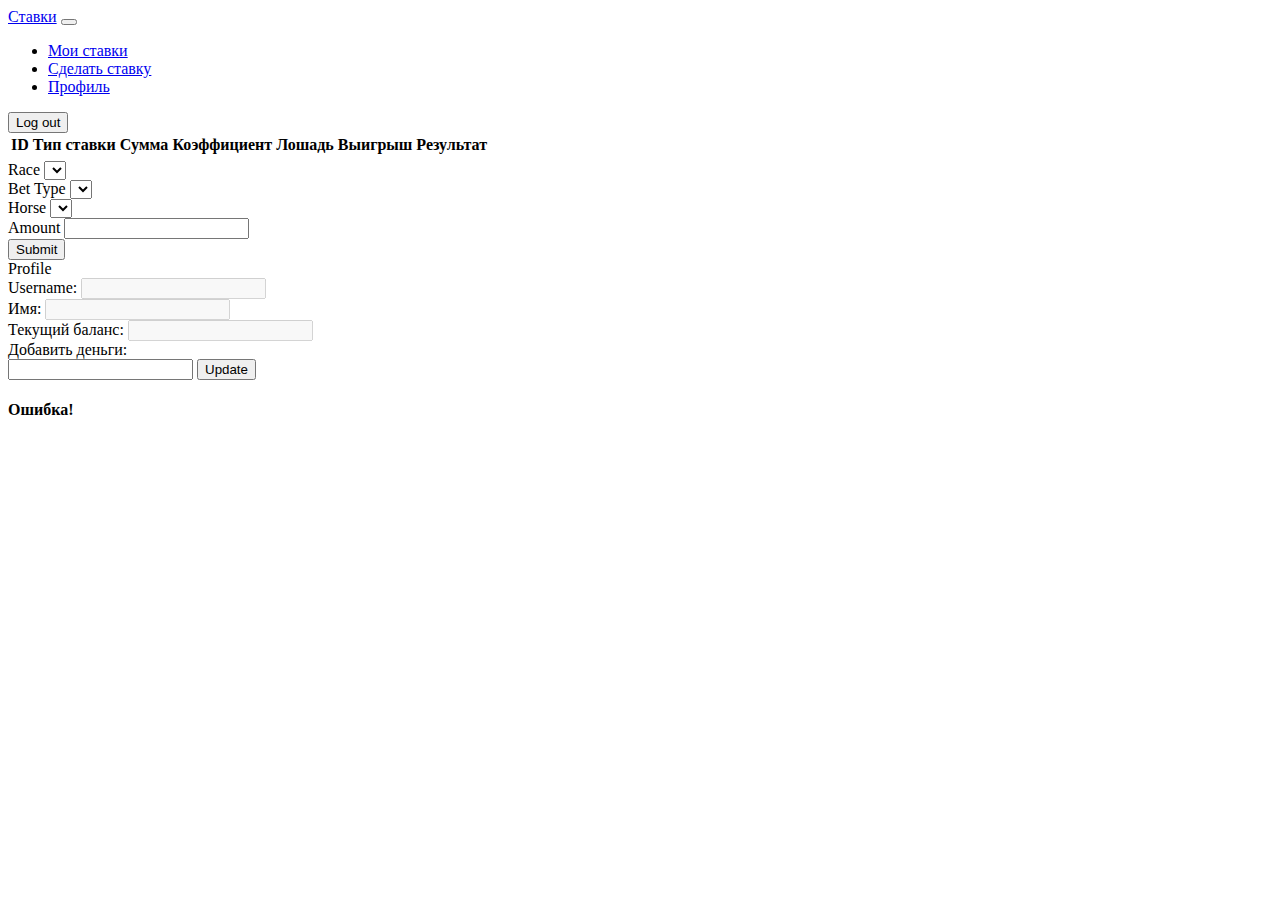
<file: app1/src/main/resources/templates/index.html>
<!doctype html>
<html lang="en" xmlns:th="http://www.thymeleaf.org">
<head>
    <meta charset="UTF-8">
    <meta name="viewport"
          content="width=device-width, user-scalable=no, initial-scale=1.0, maximum-scale=1.0, minimum-scale=1.0">
    <meta http-equiv="X-UA-Compatible" content="ie=edge">
    <title>Document</title>
    <link rel="stylesheet" href="https://cdn.jsdelivr.net/npm/bootstrap-icons@1.10.3/font/bootstrap-icons.css">
    <link href="https://cdn.jsdelivr.net/npm/bootstrap@5.3.0-alpha1/dist/css/bootstrap.min.css" rel="stylesheet"
          integrity="sha384-GLhlTQ8iRABdZLl6O3oVMWSktQOp6b7In1Zl3/Jr59b6EGGoI1aFkw7cmDA6j6gD" crossorigin="anonymous">
    <link rel="stylesheet" th:href="@{/css/index.css}" >
</head>
<body>

<nav class="navbar navbar-expand-lg bg-body-tertiary">
    <div class="container">
        <a class="navbar-brand" href="#">Ставки</a>
        <button class="navbar-toggler" type="button" data-bs-toggle="collapse" data-bs-target="#navbarSupportedContent" aria-controls="navbarSupportedContent" aria-expanded="false" aria-label="Toggle navigation">
            <span class="navbar-toggler-icon"></span>
        </button>
        <div class="collapse navbar-collapse" id="navbarSupportedContent">
            <ul class="navbar-nav mx-auto mb-2 mb-lg-0">
                <li class="nav-item">
                    <a class="nav-link select_a" aria-current="page" href="#Mybets">Мои ставки</a>
                </li>
                <li class="nav-item">
                    <a class="nav-link select_a" href="#Addbet">Сделать ставку</a>
                </li>

                <li class="nav-item">
                    <a class="nav-link select_a" href="#profile">Профиль</a>
                </li>
            </ul>
            <form class="d-flex" th:action="@{/logout}">
                <input type="submit" class="logout add_candidate" value="Log out">
            </form>
        </div>
    </div>
</nav>

<section class="select_block show_blocks container mt-5" id="Mybets">



    <div class="table-wrapper">
        <table class="fl-table">
            <thead>
            <tr>
                <th>ID</th>
                <th>Тип ставки</th>
                <th>Сумма</th>
                <th>Коэффициент</th>
                <th>Лошадь</th>
                <th>Выигрыш</th>
                <th>Результат</th>
            </tr>
            </thead>
            <tbody>
            <tr th:each="bet : ${myBets}">
                <td th:text="${bet.id}"></td>
                <td th:text="${bet.betType}"></td>
                <td th:text="${bet.amount}"></td>
                <td th:text="${bet.coefficient}"></td>
                <td th:text="${bet.horse.name}"></td>
                <td th:text="${bet.amount * bet.coefficient}"></td>
                <td th:text="${bet.result}"></td>
            </tr>
            <tbody>
        </table>
    </div>


</section>

<section class="select_block hidden container mt-5" id="Addbet">





    <form method="post" action="/addBet">
        <input type="hidden" name="userId" th:value="${currentUser.get().getId()}" />
        <div class="form-group">
            <label for="race">Race</label>
            <select class="form-control" id="race" name="raceId">
                <option th:each="race : ${races}" th:value="${race.id}" th:text="${race.name}" th:if="${race.isActive}">
                </option>
            </select>
        </div>
        <div class="form-group">
            <label for="betType">Bet Type</label>
            <select name="betType" id="betType">
                <option th:each="type : ${betType}"
                        th:value="${type.name()}"
                        th:text="${type.name()}"></option>
            </select>
        </div>
        <div class="form-group">
            <label for="horse">Horse</label>
            <select class="form-control" id="horse" name="horse_ID">
                <option th:each="horse : ${races[0].horses}" th:value="${horse.id}"
                        th:text="${horse.name} + ' - кф ' + ${horseService.calculateCoefficientWin(horse.id)}">
                </option>
            </select>
        </div>
        <input type="hidden" name="coefficient" id="coefficient">

        <div class="form-group">
            <label for="amount">Amount</label>
            <input type="text" class="form-control" id="amount" name="amount">
        </div>
        <button type="submit" class="btn btn-primary">Submit</button>
    </form>

</section>

<section class="select_block hidden container mt-5" id="profile">

    <div class="container">
        <div class="row justify-content-center mt-5">
            <div class="col-md-8">
                <div class="card">
                    <div class="card-header">Profile</div>
                    <div class="card-body">
                        <div class="form-group">
                            <label for="username">Username:</label>
                            <input type="text" class="form-control" id="username" th:value="${currentUser.get().username}" disabled>
                        </div>
                        <div class="form-group">
                            <label for="name">Имя:</label>
                            <input type="text" class="form-control" id="name" th:value="${currentUser.get().name}" disabled>
                        </div>
                        <div class="form-group">
                            <label for="balanceShow">Текущий баланс:</label>
                            <input type="text" class="form-control" id="balanceShow" th:value="${currentUser.get().balance}" disabled>
                        </div>
                        <form method="post" action="/changebalance">
                            <div class="form-group">
                                <label for="balance">Добавить деньги:</label>
                                <div class="input-group">
                                    <input type="text" class="form-control" id="balance" name="balance">
                                    <input type="hidden" class="form-control" id="userId" name="userId" th:value="${currentUser.get().id}">
                                    <button class="btn btn-primary" type="submit">Update</button>
                                </div>
                            </div>
                        </form>
                    </div>
                </div>
            </div>
        </div>
    </div>
</section>

<div class="modal fade" id="myModal" role="dialog">
    <div class="modal-dialog">
        <div class="modal-content">
            <div class="modal-header">
                <h4 class="modal-title">Ошибка!</h4>
            </div>
            <div class="modal-body">
                <p id="alert-message"></p>
            </div>
        </div>
    </div>
</div>


<script src="https://cdn.jsdelivr.net/npm/bootstrap@5.3.0-alpha1/dist/js/bootstrap.bundle.min.js"
        integrity="sha384-w76AqPfDkMBDXo30jS1Sgez6pr3x5MlQ1ZAGC+nuZB+EYdgRZgiwxhTBTkF7CXvN"
        crossorigin="anonymous"></script>
<script src="https://code.jquery.com/jquery-3.6.0.min.js"></script>
<script th:src="@{/js/admin.js}"></script>

<script src="https://ajax.googleapis.com/ajax/libs/jquery/3.6.0/jquery.min.js"></script>
<script src="https://maxcdn.bootstrapcdn.com/bootstrap/3.4.1/js/bootstrap.min.js"></script>

</body>
</html>
</file>
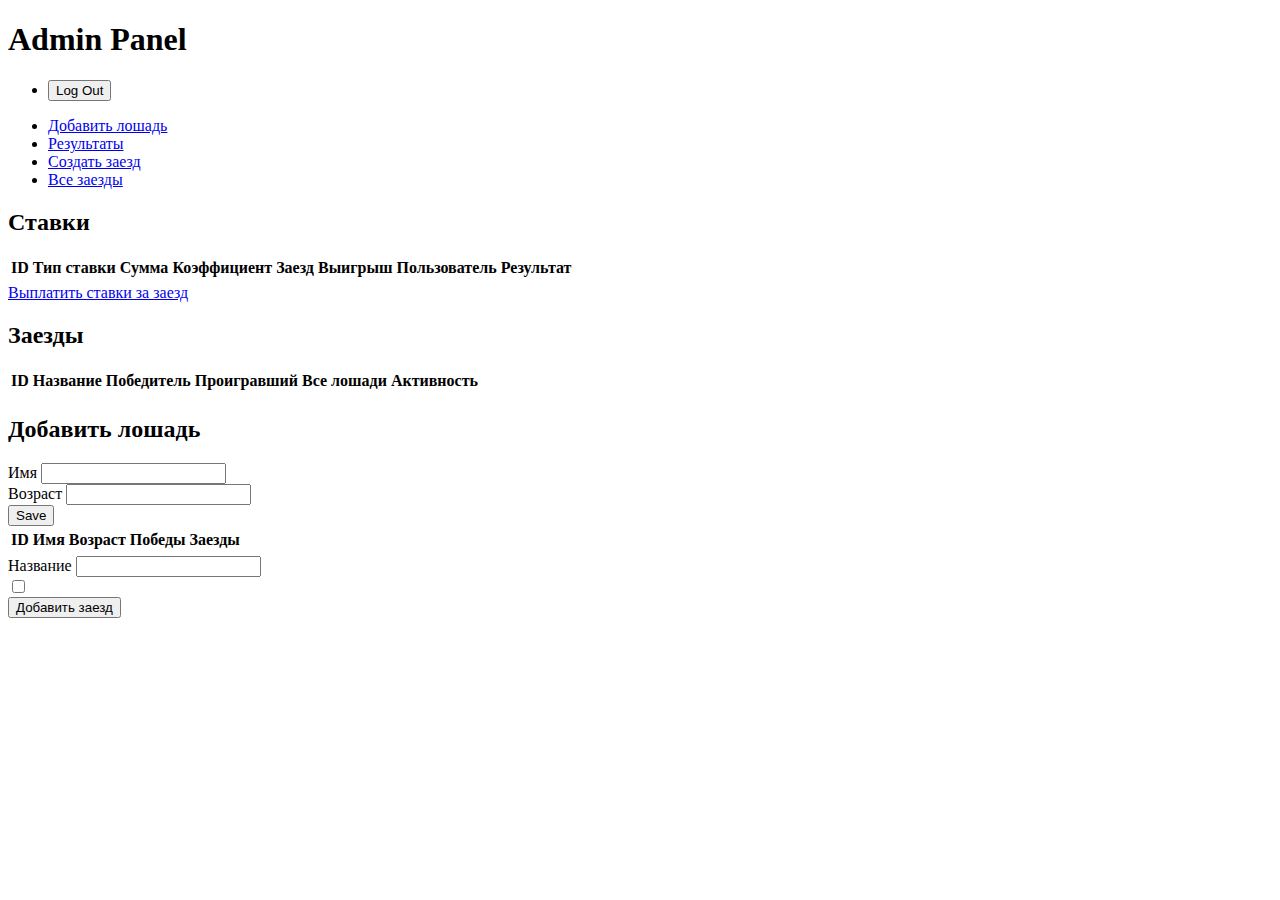
<file: app1/src/main/resources/templates/adminPage.html>
<!doctype html>
<html lang="en" xmlns:th="http://www.thymeleaf.org">
<head>
    <meta charset="UTF-8">
    <meta name="viewport"
          content="width=device-width, user-scalable=no, initial-scale=1.0, maximum-scale=1.0, minimum-scale=1.0">
    <meta http-equiv="X-UA-Compatible" content="ie=edge">
    <title>HOME</title>
    <link rel="stylesheet" href="https://cdn.jsdelivr.net/npm/bootstrap-icons@1.10.3/font/bootstrap-icons.css">
    <link href="https://cdn.jsdelivr.net/npm/bootstrap@5.3.0-alpha1/dist/css/bootstrap.min.css" rel="stylesheet"
          integrity="sha384-GLhlTQ8iRABdZLl6O3oVMWSktQOp6b7In1Zl3/Jr59b6EGGoI1aFkw7cmDA6j6gD" crossorigin="anonymous">
    <link rel="stylesheet" th:href="@{/css/admin.css}">
</head>
<body>
<header role="banner">
    <h1>Admin Panel</h1>
    <ul class="utilities">
        <li class=" warn">
            <form method="post" th:action="@{/logout}">
                <input type="submit" class="logout" value="Log Out">
            </form>
        </li>
    </ul>
</header>

<nav role='navigation'>
    <ul class="main">
        <li class="write"><a class="select_a" href="#add_hourse">Добавить лошадь</a></li>
        <li class="users"><a href="#bet" class="select_a">Результаты</a></li>
        <li class="users"><a href="#add_races" class="select_a">Создать заезд</a></li>
        <li class="users"><a href="#race" class="select_a">Все заезды</a></li>
    </ul>
</nav>

<main role="main">

    <section class="panel important select_block show_blocks" id="bet">
        <h2>Ставки</h2>

        <div class="table-wrapper">
            <table class="fl-table">
                <thead>
                <tr>
                    <th>ID</th>
                    <th>Тип ставки</th>
                    <th>Сумма</th>
                    <th>Коэффициент</th>
                    <th>Заезд</th>
                    <th>Выигрыш</th>
                    <th>Пользователь</th>
                    <th>Результат</th>
                </tr>
                </thead>
                <tbody>
                <tr th:each="bet : ${bets}">
                    <td th:text="${bet.id}"></td>
                    <td th:text="${bet.betType}"></td>
                    <td th:text="${bet.amount}"></td>
                    <td th:text="${bet.coefficient}"></td>
                    <td th:text="${bet.race.id}"></td>
                    <td th:text="${bet.amount * bet.coefficient}"></td>
                    <td th:text="${bet.user.username}"></td>
                    <td th:text="${bet.result}"></td>
                </tr>
                <tbody>
            </table>
        </div>


        <a class="add_candidate" href="/finish">Выплатить ставки за заезд</a>


    </section>
    <section class="panel important select_block hidden" id="race">
        <h2>Заезды</h2>

        <div class="table-wrapper">
            <table class="fl-table">
                <thead>
                <tr>
                    <th>ID</th>
                    <th>Название</th>
                    <th>Победитель</th>
                    <th>Проигравший</th>
                    <th>Все лошади</th>
                    <th>Активность</th>
                </tr>
                </thead>
                <tbody>
                <tr th:each="race : ${races}">
                    <td th:text="${race.id}"></td>
                    <td th:text="${race.name}"></td>
                    <td th:text="${race.winner?.name != null ? race.winner.name : ''}"></td>
                    <td th:text="${race.last?.name != null ? race.last.name : ''}"></td>
                    <td>
                        <span th:each="horse : ${race.horses}" th:text="${horse.name} + ' '"></span>
                    </td>
                    <td th:text="${race.isActive}"></td>
                </tr>
                <tbody>
            </table>
        </div>


    </section>


    <section class="panel important select_block hidden" id="add_hourse">
        <h2>Добавить лошадь</h2>
        <form action="/addHorse" method="post">

            <div class="form-group">
                <label class="form-control-label">Имя</label>
                <input type="text" class="form-control" name="name">

            </div>
            <div class="form-group">
                <label for="age">Возраст</label>
                <input type="text" class="form-control" id="age" name="age">
            </div>
            <div>
                <input type="submit" name="submit" value="Save">
            </div>

        </form>
        <div class="table-wrapper">
            <table class="fl-table">
                <thead>
                <tr>
                <tr>
                    <th>ID</th>
                    <th>Имя</th>
                    <th>Возраст</th>
                    <th>Победы</th>
                    <th>Заезды</th>
                </tr>
                </tr>
                </thead>
                <tbody>
                <tr th:each="horse : ${horses}">
                    <td th:text="${horse.id}"></td>
                    <td th:text="${horse.name}"></td>
                    <td th:text="${horse.age}"></td>
                    <td th:text="${horse.wins}"></td>
                    <td th:text="${horse.race}"></td>
                </tr>
                <tbody>
            </table>
        </div>

    </section>


    <section class="panel important select_block hidden" id="add_races">
        <form method="post" action="/addRace">
            <div class="form-group">
                <label for="name">Название</label>
                <input type="text" class="form-control" id="name" name="name">
            </div>


            <div th:each="horse : ${horses}" th:if="${!horse.inTheRace}" class="form-check">
                <input type="checkbox" class="form-check-input" name="horseIds" th:value="${horse.id}" th:id="'horse-' + ${horse.id}"/>
                <label th:for="'horse-' + ${horse.id}" class="form-check-label" th:text="${horse.name}"></label>
            </div>

            <button type="submit" class="btn btn-primary mt-3">Добавить заезд</button>
        </form>
    </section>

</main>


<script src="https://cdn.jsdelivr.net/npm/bootstrap@5.3.0-alpha1/dist/js/bootstrap.bundle.min.js"
        integrity="sha384-w76AqPfDkMBDXo30jS1Sgez6pr3x5MlQ1ZAGC+nuZB+EYdgRZgiwxhTBTkF7CXvN"
        crossorigin="anonymous"></script>
<script src="https://code.jquery.com/jquery-3.6.0.min.js"></script>
<script th:src="@{/js/admin.js}"></script>
</body>
</html>
</file>
